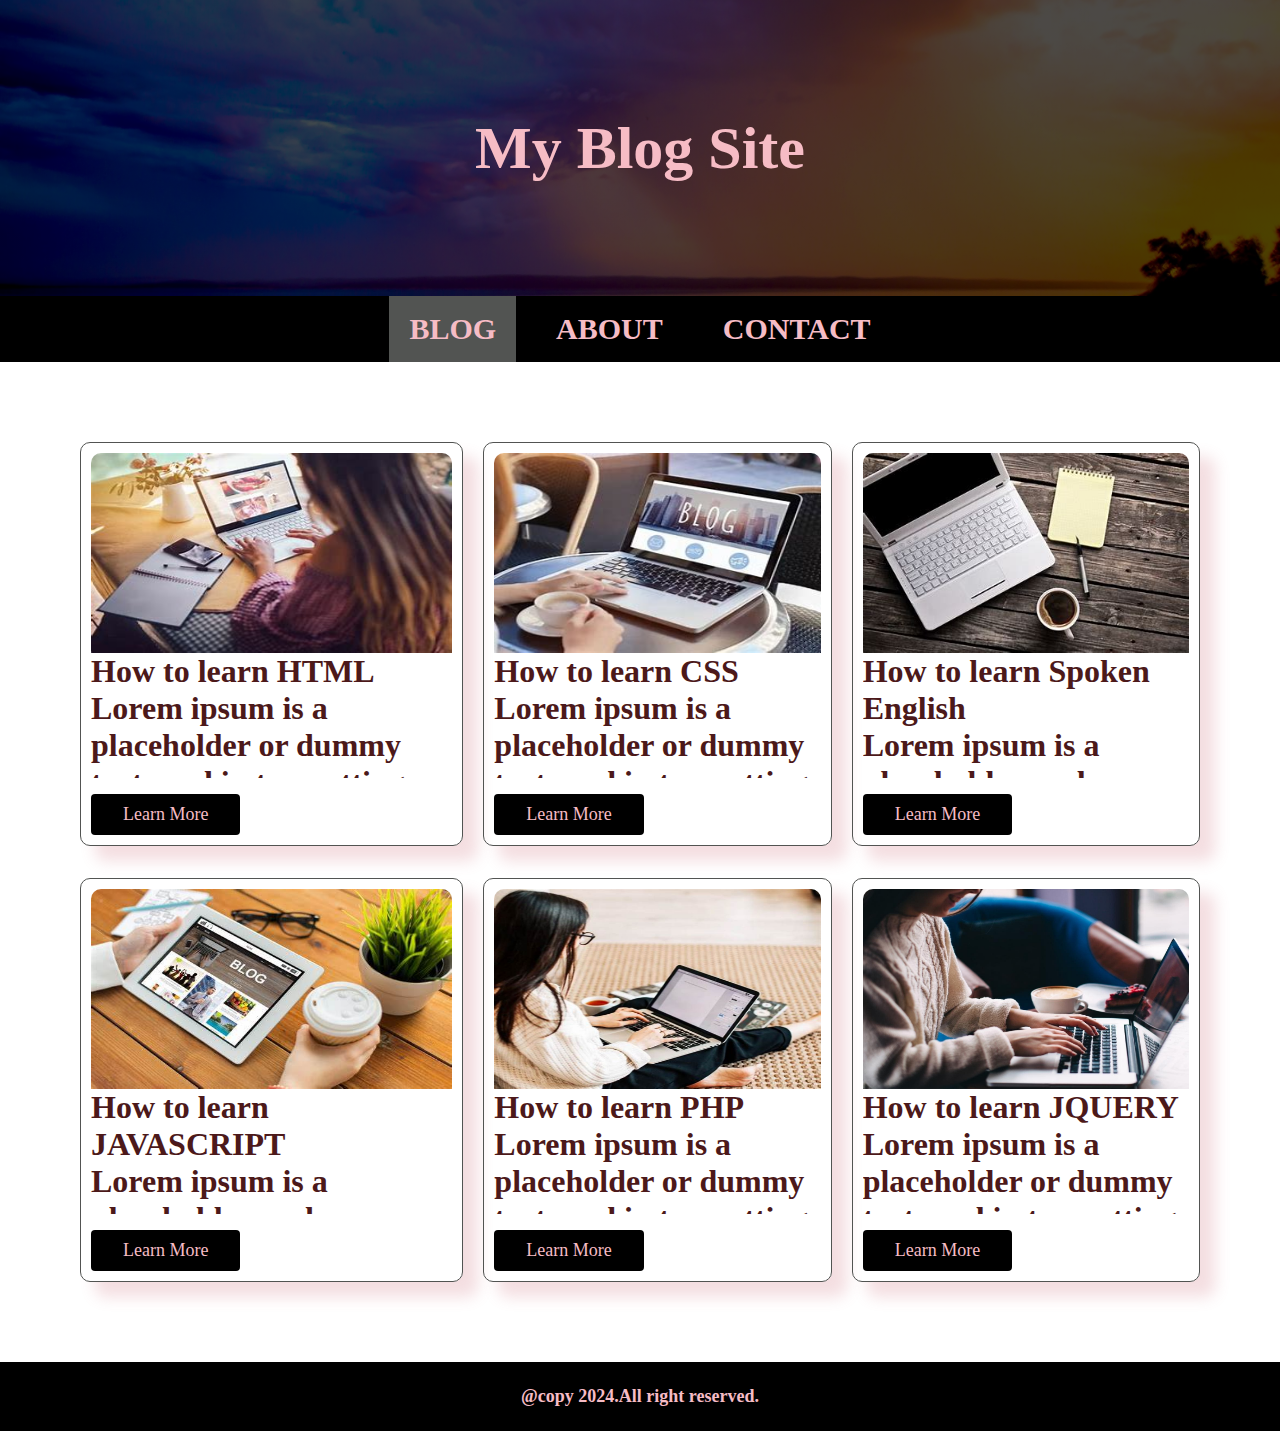
<file: index.html>
<!DCTYPE HTML>
<html>
	<head>
		<title>WebSite</title>
		<meta name="viewport" content="width=device-width, initial-scale=1" />
		<link rel="stylesheet" href="CSS/Blog.css" />
	</head>
	
	<body>
		<header>
			<h1>My Blog Site</h1>
		</header>
		
		<nav>
			<ul>
				<li class="active"> <a href="Blog.html"><b>Blog</b></a> </li>
				<li> <a href="About.html"><b>About</b></a> </li>
				<li> <a href="Contact.html"><b>Contact</b></a> </li>
			</ul>
		</nav>
		
		<main class="blog-container">
		
		<div class="blog-item">
			<img src="images/blog1.jpg" alt="How to learn HTML" />
			
			<div class="blog-content">
				<h1>How to learn HTML</h>
				<p>Lorem ipsum is a placeholder or dummy text used in typesetting and web design.</p>
			</div>
			
			<button>Learn More</button>
		</div>
		
		<div class="blog-item">
			<img src="images/blog2.jpg" alt="How to learn CSS" />
			
			<div class="blog-content">
				<h1>How to learn CSS</h>
				<p>Lorem ipsum is a placeholder or dummy text used in typesetting and web design.</p>
			</div>
			
			<button>Learn More</button>
		</div>
		
		<div class="blog-item">
			<img src="images/blog3.jpg" alt="How to learn Spoken English" />
			
			<div class="blog-content">
				<h1>How to learn Spoken English</h>
				<p>Lorem ipsum is a placeholder or dummy text used in typesetting and web design.</p>
			</div>
			
			<button>Learn More</button>
		</div>
		
		<div class="blog-item">
			<img src="images/blog4.jpg" alt="How to learn JAVASCRIPT" />
			
			<div class="blog-content">
				<h1>How to learn JAVASCRIPT</h>
				<p>Lorem ipsum is a placeholder or dummy text used in typesetting and web design.</p>
			</div>
			
			<button>Learn More</button>
		</div>
		
		<div class="blog-item">
			<img src="images/blog5.jpg" alt="How to learn PHP" />
			
			<div class="blog-content">
				<h1>How to learn PHP</h>
				<p>Lorem ipsum is a placeholder or dummy text used in typesetting and web design.</p>
			</div>
			
			<button>Learn More</button>
		</div>
		
		<div class="blog-item">
			<img src="images/blog6.jpg" alt="How to learn JQUERY" />
			
			<div class="blog-content">
				<h1>How to learn JQUERY</h>
				<p>Lorem ipsum is a placeholder or dummy text used in typesetting and web design.</p>
			</div>
			
			<button>Learn More</button>
		</div>
		
		</main>
		
		<footer>
			<p><b>@copy 2024.All right reserved.</b></p>
		</footer>
		
	</body>
</html>
</file>
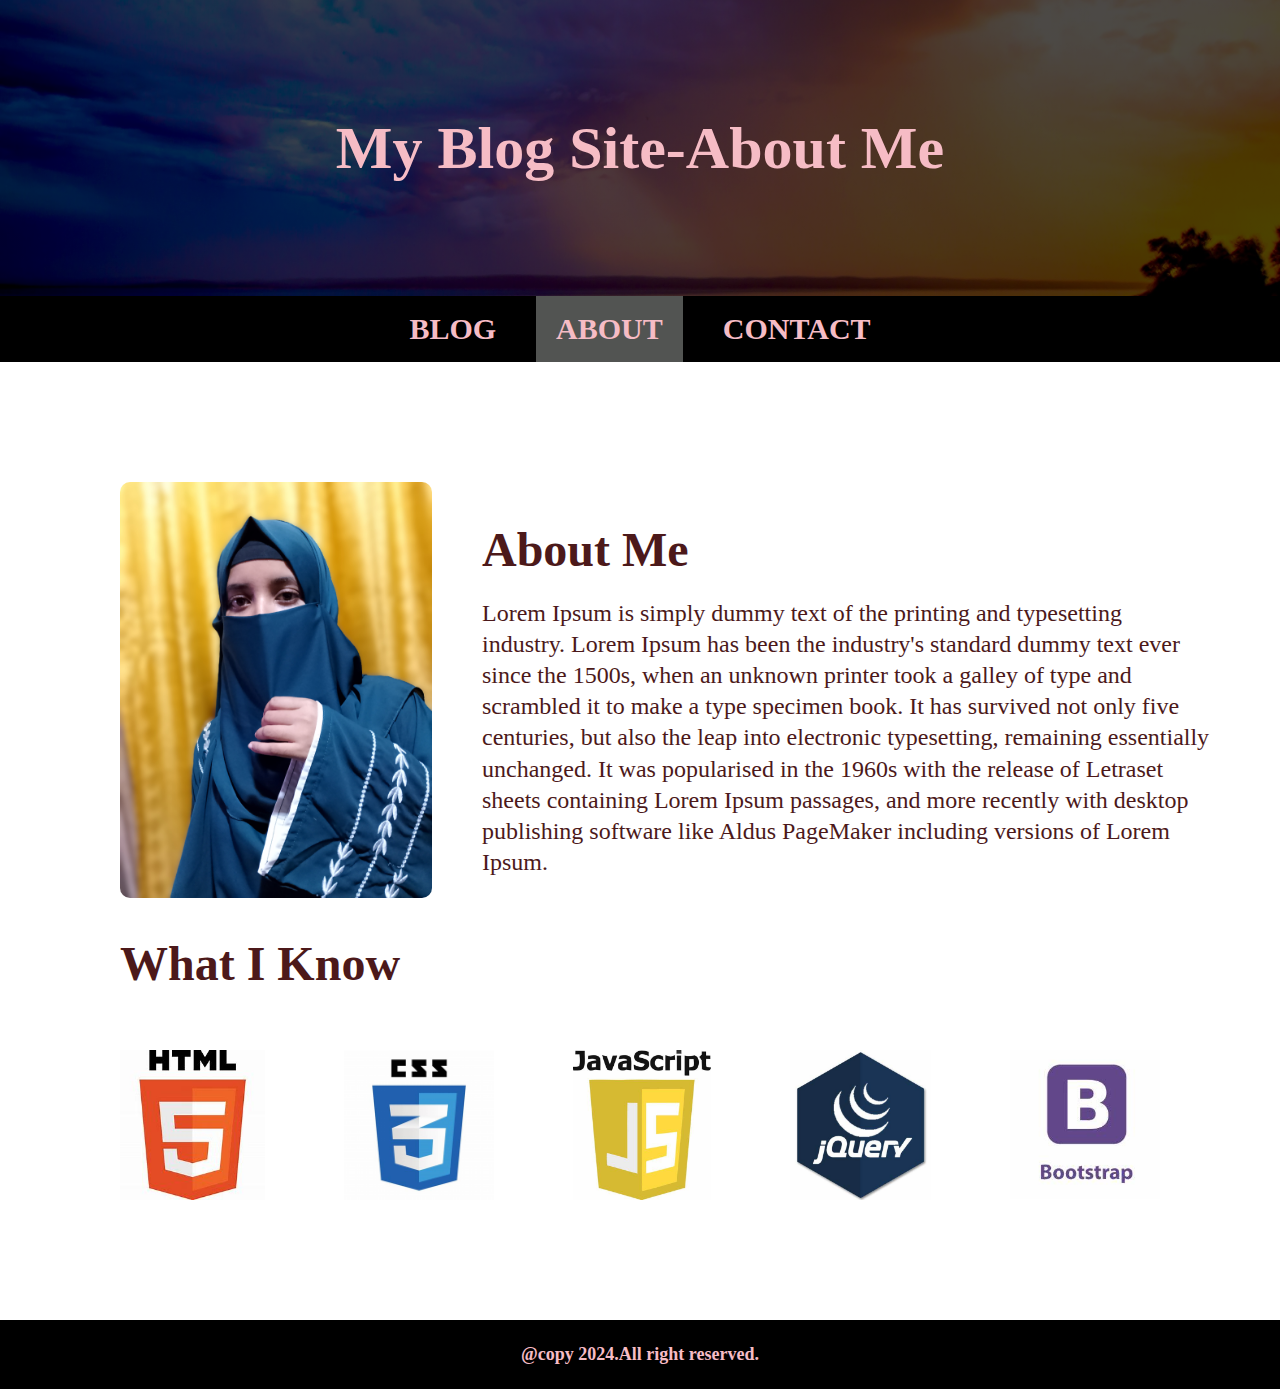
<file: About.html>
<!DCTYPE HTML>
<html>
	<head>
		<title>WebSite</title>
		<meta name="viewport" content="width=device-width, initial-scale=1" />
		<link rel="stylesheet" href="CSS/Blog.css" />
		<link rel="stylesheet" href="CSS/About.css" />
	</head>
	
	<body>
		<header>
			<h1>My Blog Site-About Me</h1>
		</header>
		
		<nav>
			<ul>
				<li> <a href="Blog.html"><b>Blog</b></a> </li>
				<li class="active"> <a href="About.html"><b>About</b></a> </li>
				<li> <a href="Contact.html"><b>Contact</b></a> </li>
			</ul>
		</nav>
		
		<main class="container">
	<div class="row">
		<div class="col-6">
			<img src="images/passport.jpg" alt="Fahria Sultana" />
		</div>
		
		<div class="col-6">
		<h1 class="title">About Me</h1>
		<p>Lorem Ipsum is simply dummy text of the printing and typesetting 
		industry. Lorem Ipsum has been the industry's standard dummy text ever 
		since the 1500s, when an unknown printer took a galley of type and 
		scrambled it to make a type specimen book. It has survived not only five
		centuries, but also the leap into electronic typesetting, remaining 
		essentially unchanged. It was popularised in the 1960s with the release
		of Letraset sheets containing Lorem Ipsum passages, and more recently 
		with desktop publishing software like Aldus PageMaker including versions
		of Lorem Ipsum.</p>
	    </div>
	</div>
	<br />
	<div class="slills">
		<h1 class="title">What I Know</h1>
		
		<br />
		
		<div class="skillset">
	   <div>
		<img src="images/html.jpg" alt="HTML" />
	   </div>
		<div>
		<img src="images/css.jpg" alt="CSS" />
	   </div>
	   <div>
		<img src="images/javascript.jpg" alt="JAVASCRIPT" />
	   </div>
	   <div>
		<img src="images/jquery.jpg" alt="JQUERY" />
	   </div>
	   <div>
		<img src="images/bootstrap.jpg" alt="BOOTSTRAP" />
	   </div>
	  </div>
	</div>
	
	</main>
		<footer>
			<p><b>@copy 2024.All right reserved.</b></p>
		</footer>
		
	</body>
</html>
</file>
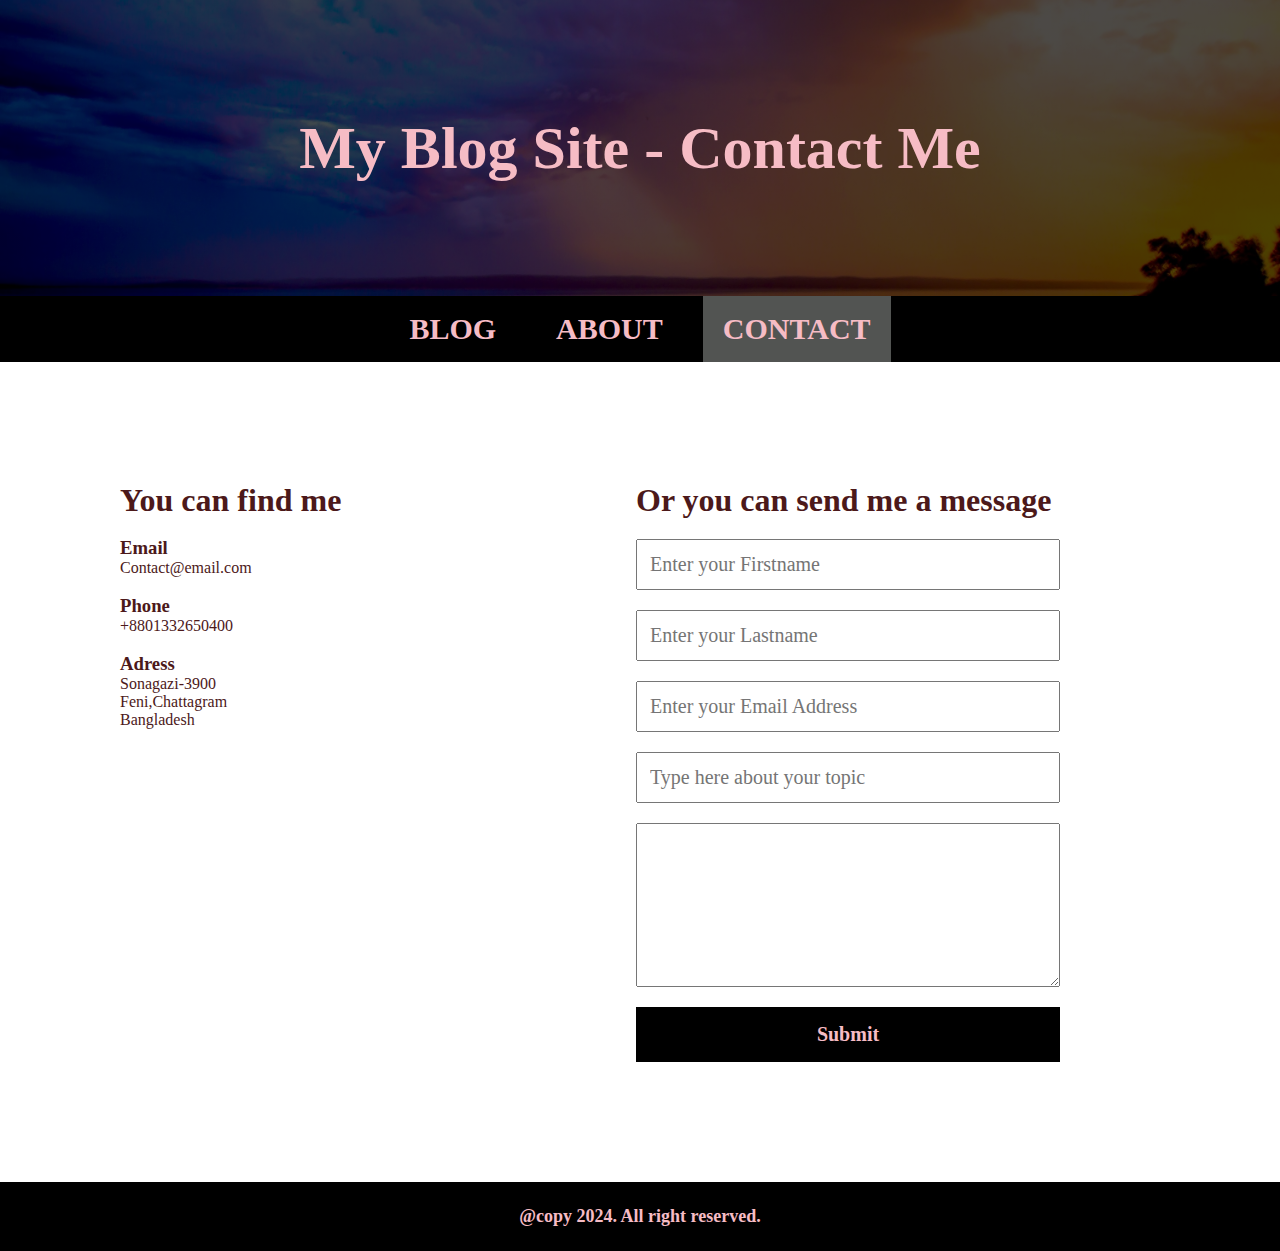
<file: Contact.html>
<!DOCTYPE>
<html>
	<head>
		<meta name="viewport" content="width=device-width initial-scale=1" />
		<title>Website</title>
		<link rel="stylesheet" href="CSS/Blog.css" />
		<link rel="stylesheet" href="CSS/Contact.css" />
	</head>
	
	<body>
	
		<header>
			<h1>My Blog Site - Contact Me</h1>
		</header>
		
		<nav>
			<ul>
				<li> <a href="Blog.html"> <b>Blog</b></a> </li>
				<li> <a href="About.html"> <b>About</b></a> </li>
				<li class="active"> <a href="Contact.html"><b>Contact</b></a> </li>
			</ul>
		</nav>
		
		<main class="Contact-container">
			
			<div class="devider-contact-info">
				<div>
					<h1>You can find me</h1>
				</div>
				<br />
				<div>
					<h3>Email</h3> <p>Contact@email.com</p>
				</div>
				<br />
				<div>
					<h3>Phone</h3> <p>+8801332650400</p>
				</div>
				<br />
				<div>
					<h3>Adress</h3> <p>Sonagazi-3900 <br /> Feni,Chattagram <br /> Bangladesh</p>
				</div>
			</div>
			
			<form action="" class="Contact-form">
				<h1>Or you can send me a message</h1>
				<input type="text" name="Firstname" placeholder="Enter your Firstname"  required />
				<input type="text" name="Lastname" placeholder="Enter your Lastname"  required />
				<input type="email" name="email" placeholder="Enter your Email Address"  required />
				<input type="text" name="Subject" placeholder="Type here about your topic"  required />
				
				<textarea rows="6" name="message" placeholder="Type your contact ..." required >
				</textarea>
				
				<button type="submit"><b>Submit</b></button>
			</form>
		</main>
		
		<footer>
			<p><b>@copy 2024. All right reserved.</b></p>
		</footer>
	</body>
</html>
</file>
<file: CSS/Blog.css>
*{
	padding:0;
	margin:0;
	font-family:tahoma;
}
header{
	text-align:center;
	padding:100px;
	background:linear-gradient(rgba(0,0,0,0.7), rgba(0,0,0,0.7)), url('../images/header-background.jpg');
	background-size:cover;
	background-position:center;
	background-repeat:no-repeat;
	color:#F6BCC5;
	line-height:1.6;
	font-size:30px;
}
nav{
	background-color:#000;
}
nav ul{
    display:flex;
	justify-content:center;
	gap:20px;
}
nav ul li{
	padding:16px 20px;
}
nav ul li:hover{
	background-color:#525452;
}
nav ul li.active{
	background-color:#525452;
}
nav ul li a{
	font-size:30px;
	text-decoration:none;
	color:#F6BCC5;
	text-transform:uppercase;
}
.blog-container{
	display:grid;
	grid-template-columns:auto auto auto;
	column-gap:20px;
	row-gap:32px;
	justify-content:center;
	padding:80px 80px;
}
.blog-item{
	border:1px solid #525452;
	border-radius:10px;
	box-shadow:15px 15px 15px rgb(202, 88, 106, 0.2);
	padding:10px;
	color:#4C191A;
}
.blog-item img{
	width:100%;
	height:200px;
	border-radius:10px 10px 0 0;
}
.blog-item button{
	padding:10px 32px;
	background-color:#000;
	color:#F6BCC5;
	border:none;
	border-radius:4px;
	font-size:18px;
	margin-top:16px;
}
.blog-content{
	height:125px;
	overflow:hidden;
}
footer{
	padding:24px;
	color:#F6BCC5;
	text-align:center;
	background:#000;
	font-size:18px;
}
</file>
<file: CSS/About.css>
main.container{
	padding:120px;
}
.row{
	display:grid;
	grid-template-columns:30% 70%;
	gap:50px;
	align-items:center;
}
.col-6 img{
	width:100%;
	border-radius:10px;
}
.col-6 p{
	font-size:24px;
	color:#4C191A;
	line-height:1.3;
}
h1.title{
	font-size:48px;
	line-height:2;
	color:#4C191A;
}
.skills{
	padding:60px 0;
}
.skillset{
	margin-top:20px;
	display:flex;
	width:100%;
	justify-content:space-between;
}
.skillset img{
	width:100%;
	height:150px;
}
</file>
<file: CSS/Contact.css>
.Contact-container{
	padding:120px;
	display:grid;
	grid-template-columns:40% 60%;
	color:#4C191A;
}
.devider{
	border-right:2px solid lightgray; 
}
.Contact-form{
	padding:0 100px;
	display:flex;
	flex-direction:column;
	gap:20px;
}
.Contact-form > input, textarea{
	padding:12px;
	font-size:20px;
}
.contact-info{
	display:flex;
	flex-direction:column;
	gap:28px;
}
.contact-info h3{
	font-size:32px;
}
.contact-info p{
	font-size:24px;
	color:#966E5F;
	margin-top:12px;
}
button{
	padding:16px 20px;
	border:none;
	background-color:#000;
	color:#F6BCC5;
	font-size:20px;
}
button:hover{
	opacity:80%;
}
.Contact-container h1{
	color:#4C191A;
}
</file>
